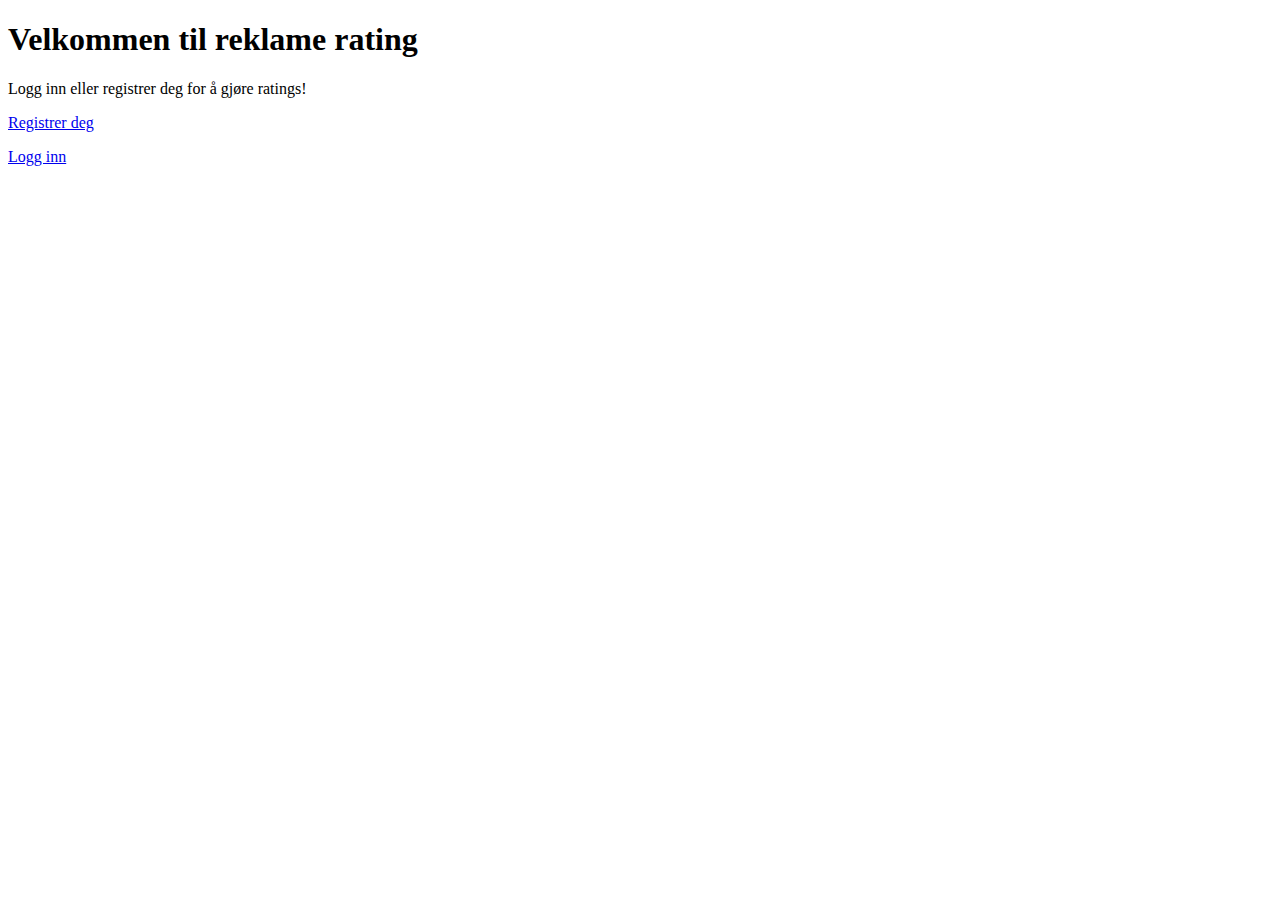
<file: index.html>
<!DOCTYPE html>
<html lang="no">
<head>
    <meta charset="UTF-8">
    <meta name="viewport" content="width=device-width, initial-scale=1.0">
    <title>Velkommen til Kantinen</title>
</head>
<body>
    <h1>Velkommen til reklame rating</h1>
    <p>Logg inn eller registrer deg for å gjøre ratings!</p>
    
    <p><a href="registrer.php" tabindex="1">Registrer deg</a></p>
    <p><a href="login.php" tabindex="2">Logg inn</a></p>
</body>
</html>
</file>
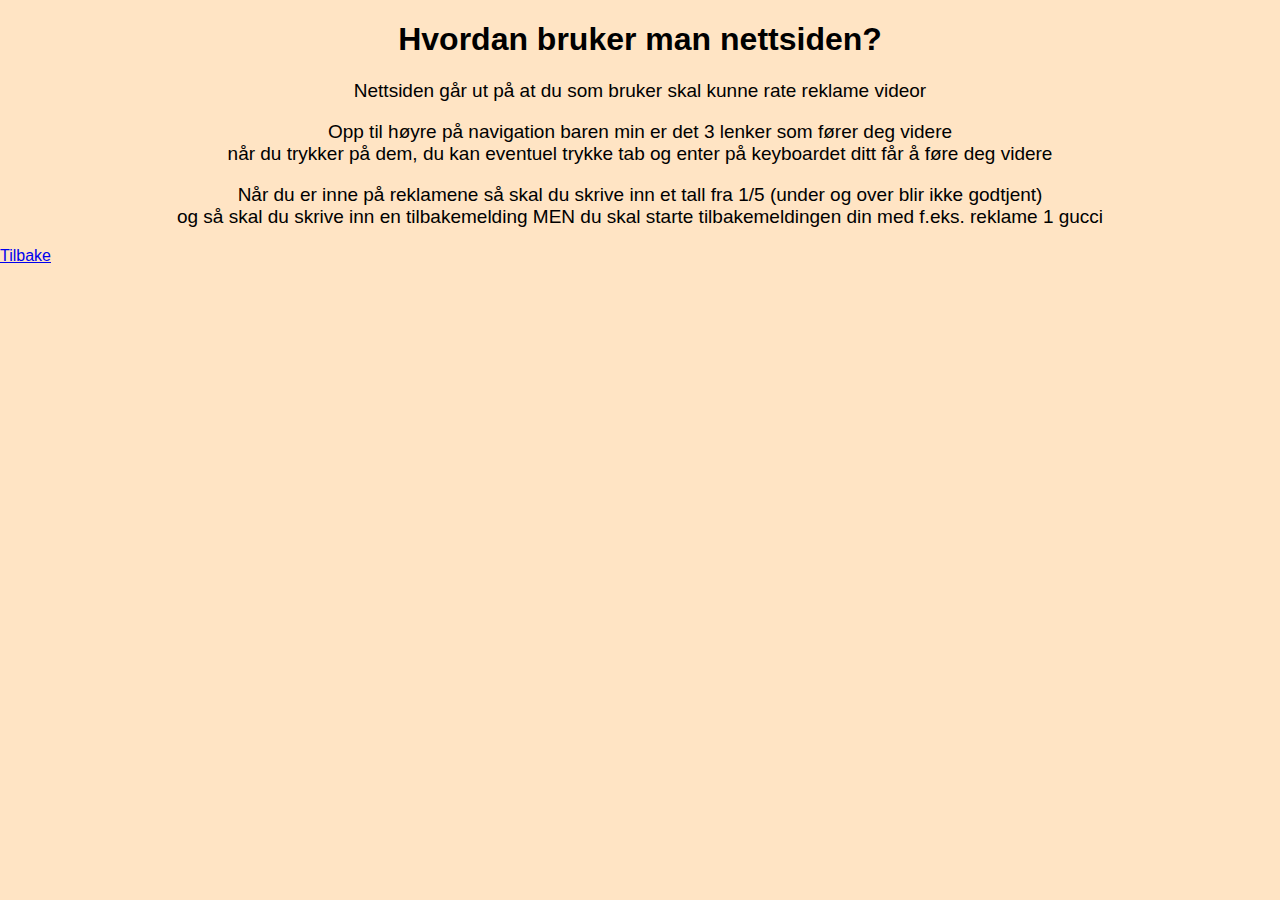
<file: hjelp.html>
<!DOCTYPE html>
<html lang="en">
<head>
    <meta charset="UTF-8">
    <meta name="viewport" content="width=device-width, initial-scale=1.0">
    <link rel="stylesheet" href="nav.css">
    <title>Hjelp</title>
</head>
<body>
<center>
<h1>Hvordan bruker man nettsiden?</h1>

<p>Nettsiden går ut på at du som bruker skal kunne rate reklame videor</p>

<p>Opp til høyre på navigation baren min er det 3 lenker som fører deg videre <br>når du trykker på dem, du kan eventuel trykke tab og enter på keyboardet ditt får å føre deg videre </p>

<p>Når du er inne på reklamene så skal du skrive inn et tall fra 1/5 (under og over blir ikke godtjent)<br> og så skal du skrive inn en tilbakemelding MEN du skal starte tilbakemeldingen din med f.eks. reklame 1 gucci</p>
</center>

<a href="welcome.php" tabindex="1">Tilbake</a>
</body>
</html>
</file>
<file: nav.css>
body {
  margin: 0;
  font-family: Verdana, Geneva, Tahoma, sans-serif;
  background-color: bisque;
}

  
  nav {
    display: flex;
    justify-content: space-between;
    align-items: center;
    background-color: #222;
    padding: 10px 20px;
    position: fixed;
    top: 0;
    left: 0;
    right: 0;
    height: 50px;
  }
  
  nav a {
    color: white;
    text-decoration: none;
    margin-left: 20px;
    font-weight: bold;
  }
  
  nav a:hover {
    text-decoration: underline;
  }
  
  .content {
    padding-top: 70px;
  }

  p {
    font-size: 19px;
    color: black;
  }
  
  #knapp {
    background-color: red;
    font-size: 30px;
  }

  #knapp:hover {
    background-color: green;
  }
</file>
